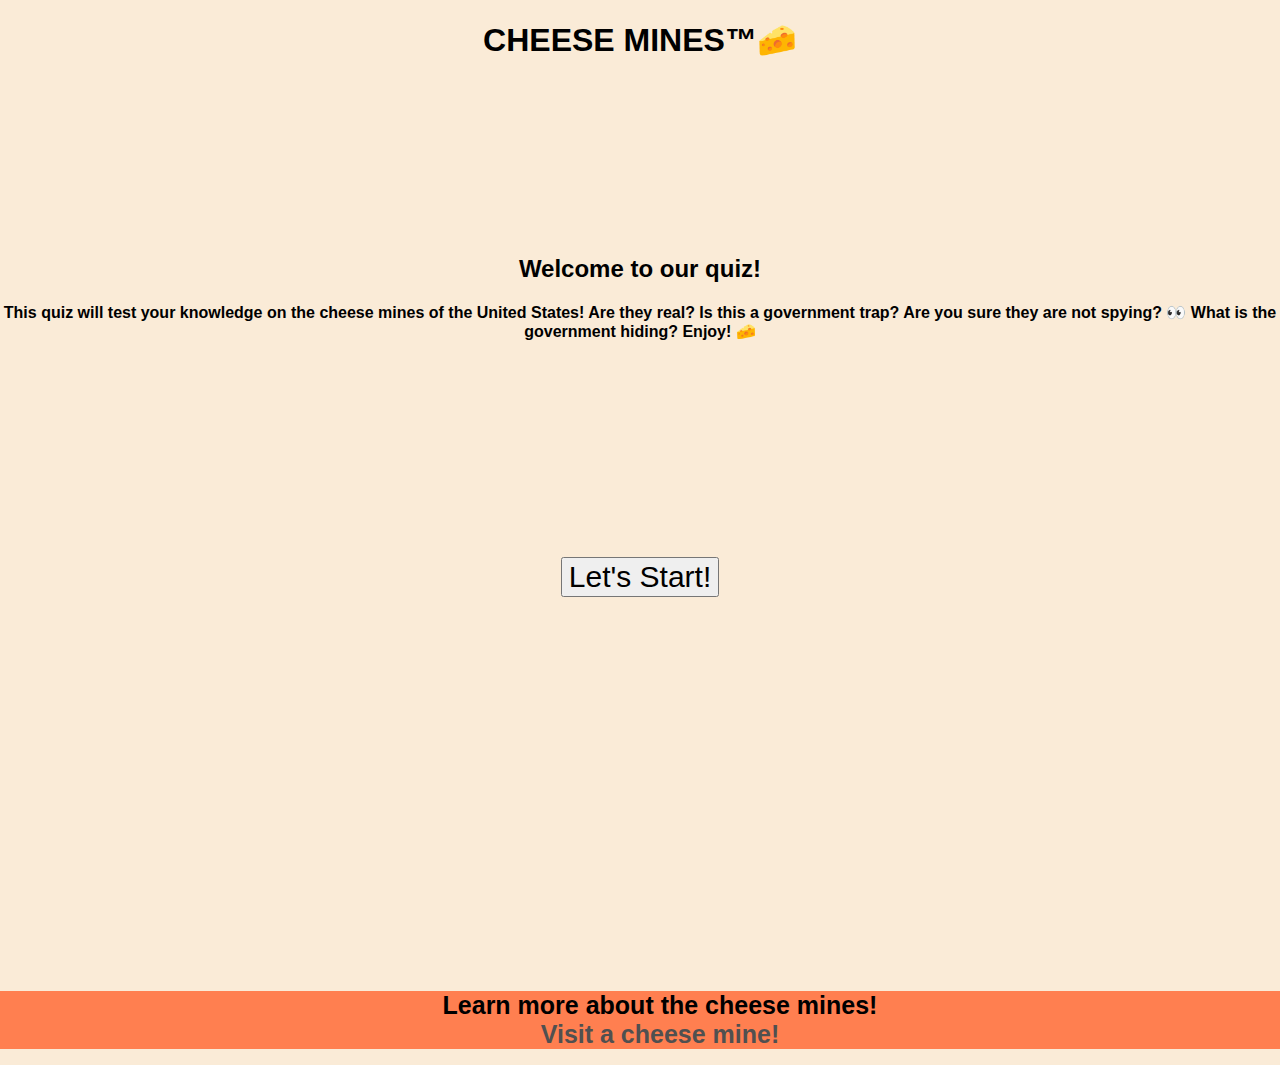
<file: index.html>
<!DOCTYPE html>
<html lang="en">

    <head>
        <meta charset="UTF-8">
        <meta http-equiv="X-UA-Compatible" content="IE=edge">
        <meta name="viewport" content="width=device-width, initial-scale=1.0">
        <link rel="stylesheet" href="assets/css/index.css">
        <title>Quiz time!</title>
    </head>

    <body>
        <h1>CHEESE MINES™🧀</h1>
        <div><iframe src="https://giphy.com/embed/U3DcZ05RVDyk8d9PJm" class="giphy-embed" allowFullScreen></iframe>
        </div>
        <h2>Welcome to our quiz!</h2>
        <p> This quiz will test your knowledge on the cheese mines of the United States!
            Are they real?
            Is this a government trap? Are you sure they are not spying? 👀
            What is the government hiding?
            Enjoy! 🧀
        </p>
        <br>
        <div id="gif"><iframe src="https://giphy.com/embed/WrrW6Tdtxj19D3TfEz" class="giphy-embed"
                allowFullScreen></iframe></div>
        <br>
        <a href="quiz.html" class="active"><button>Let's Start!</button></a>
        <br>
        <!-- Start of Navigation -->
        <nav>
            <ul>
                <li>
                    <a href="https://www.history.com/news/government-cheese-dairy-farmers-reagan" target="_blank">
                        Learn more about the cheese mines!
                    </a>
                </li>
                <li>
                    <a href="" onclick="myFunction()">Visit a cheese mine!</a>
                    <script>
                        function myFunction() {
                            alert("Sike! You were paying attention to the quiz! You cannot visit one 😢");
                        }

                    </script>
                </li>
            </ul>
        </nav>
        <!-- End of Navigation -->
    </body>

</html>
</file>
<file: assets/css/index.css>
body {
    text-align: center;
    font-family: sans-serif;
    background-color: antiquewhite;
    overflow-y: scroll;
    margin: auto;
}
p {
    font-weight: 600;
}

button {
    font-size: larger;
    margin: 10px;
}

nav {
    margin-top: 30%;
    background-color: coral;
    font-weight: 700;
}

ul {
    list-style: none;
}

a {
    text-decoration: none;
    color: black;
    font-size: 25px;
}

/* Color of the text changes when user visits link */
a:visited {
    color: rgb(80, 80, 80);
    font-weight: 900;
}

/* Styling for the embed gifs */
.giphy-embed {
    border: 0;
    height: 100%;
    width: 100%;
}
</file>
